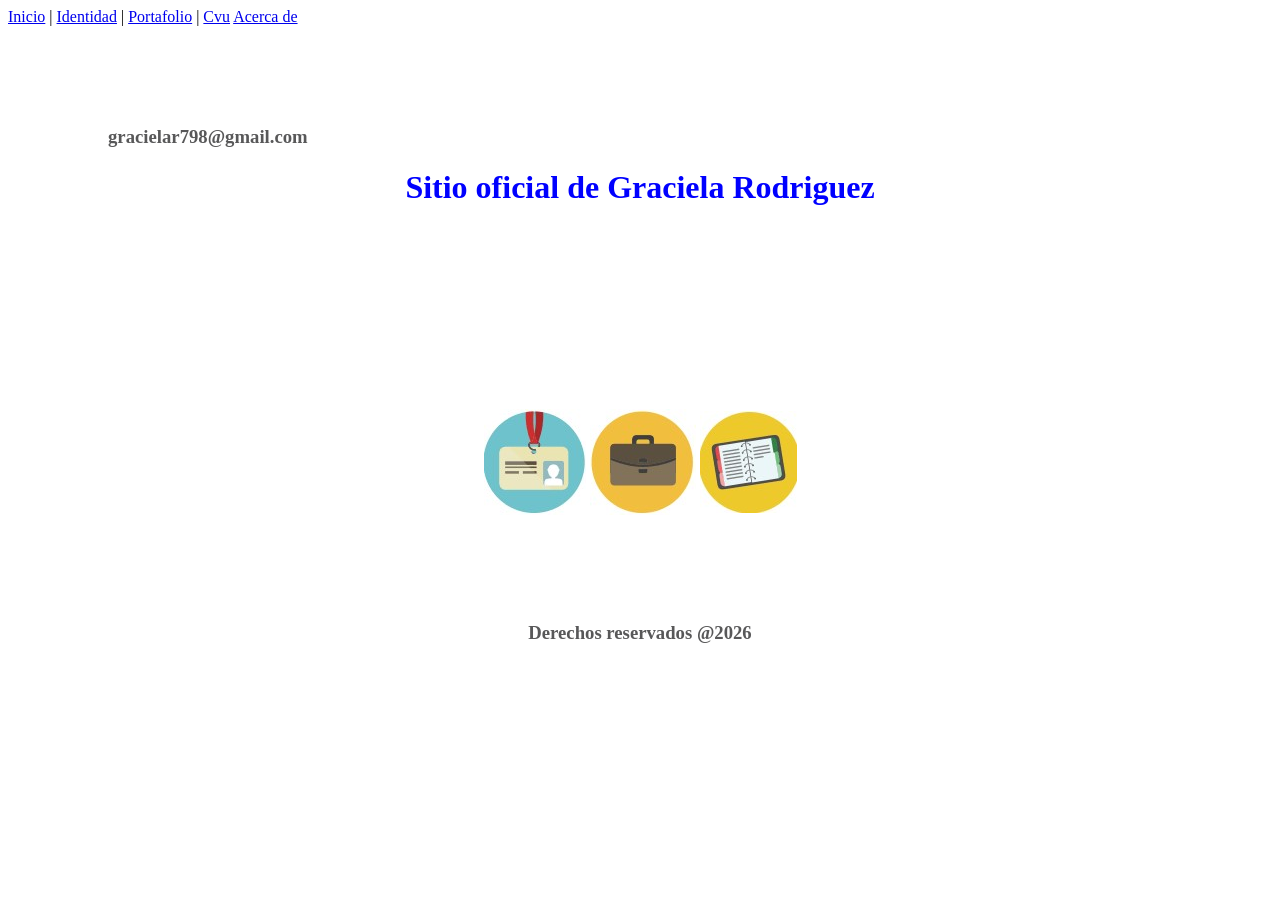
<file: index.html>
<!DOCTYPE html> 
<html lang="en"> 
<head> 
<meta charset="UTF-8"> 
<meta http-equiv="X-UA-Compatible" content="IE=edge"> 
<meta name="viewport" content="width=device-width, initial-scale=1.0"> 
<title>Mi primer proyecto git</title> 
<link rel="stylesheet" type="text/css" href="css/style.css">
</head> 
<body> 
      <div class="menuHorizontal"> 
        <a href="index.html">Inicio</a> | 
        <a href="identidad.html">Identidad</a> | 
        <a href="portafolio.html">Portafolio</a> | 
        <a href="cvu.html">Cvu</a>  
        <a href="acerca.html">Acerca de</a>  
 
      <div class="header">
        <h3> gracielar798@gmail.com</h3>
      </div>
    
    <div class="titulo">
        <h1>Sitio oficial de Graciela Rodriguez</h1> 
    </div>  
    
    <div class="content">
        <table class="tablaPrincipal">
            <tr>
                <td><a href="identidad.html"><img src="img/identidad.jpg"></a></td>
                <td><a href="portafolio.html"><img src="img/portafolio.jpg"></a></td>
                <td><a href="cvu.html"><img src="img/cvu.jpg"></a></td>
            </tr>
        </table>
    </div>
    <div class="footer">
        <h3>
            Derechos reservados @2026
        </h3>
    </div>

</body> 
</html>
</file>
<file: css/style.css>
menuHorizontal{ 
    text-align: center; 
    color:blueviolet 
} 
.titulo{ 
    text-align: center; 
    color:blue 
} 
.tablaPrincipal{
    margin: auto;
    margin-top: 200px;
    color: rgb(98, 97, 97);
}
.header{
    margin-left: 100px;
    color: rgb(88, 88, 89);
    margin-top: 100px;
}
.footer{
    text-align: center;
    color: rgb(88, 88, 89);
    margin-top: 100px;
}
</file>
